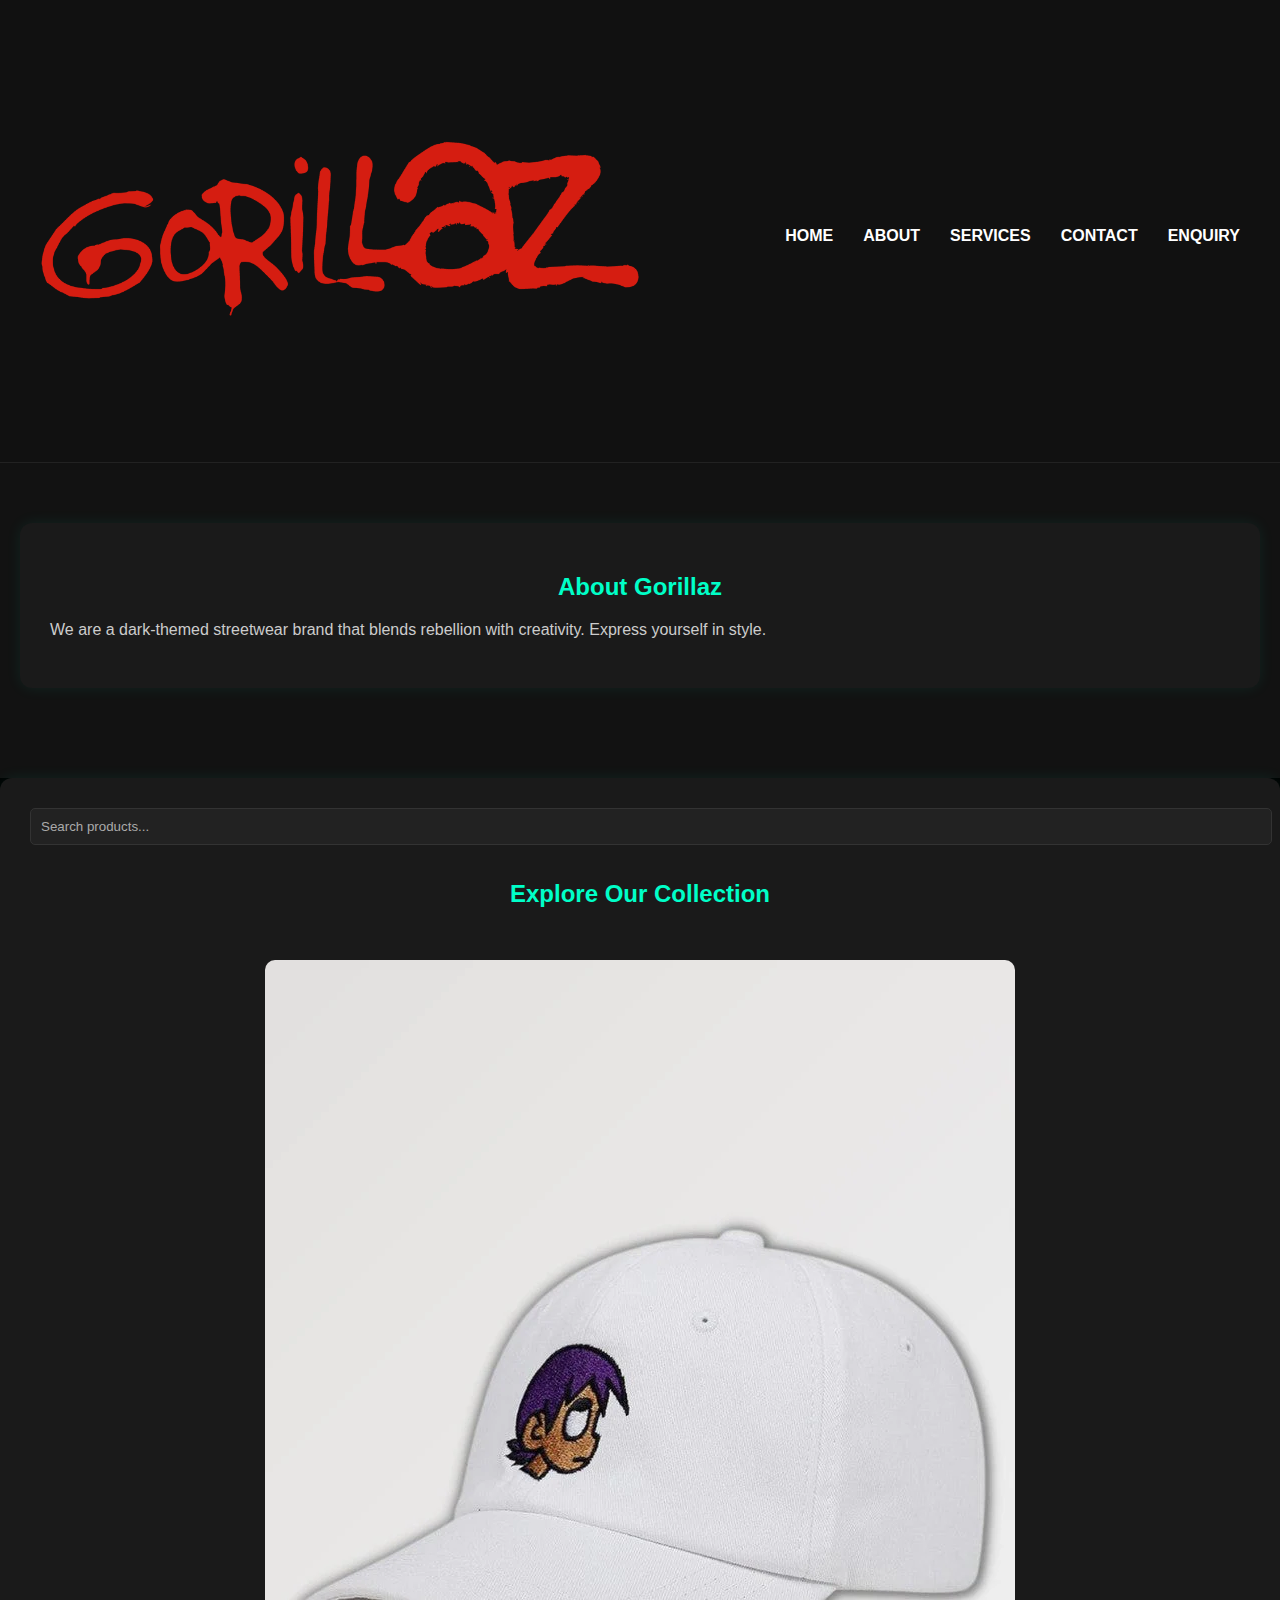
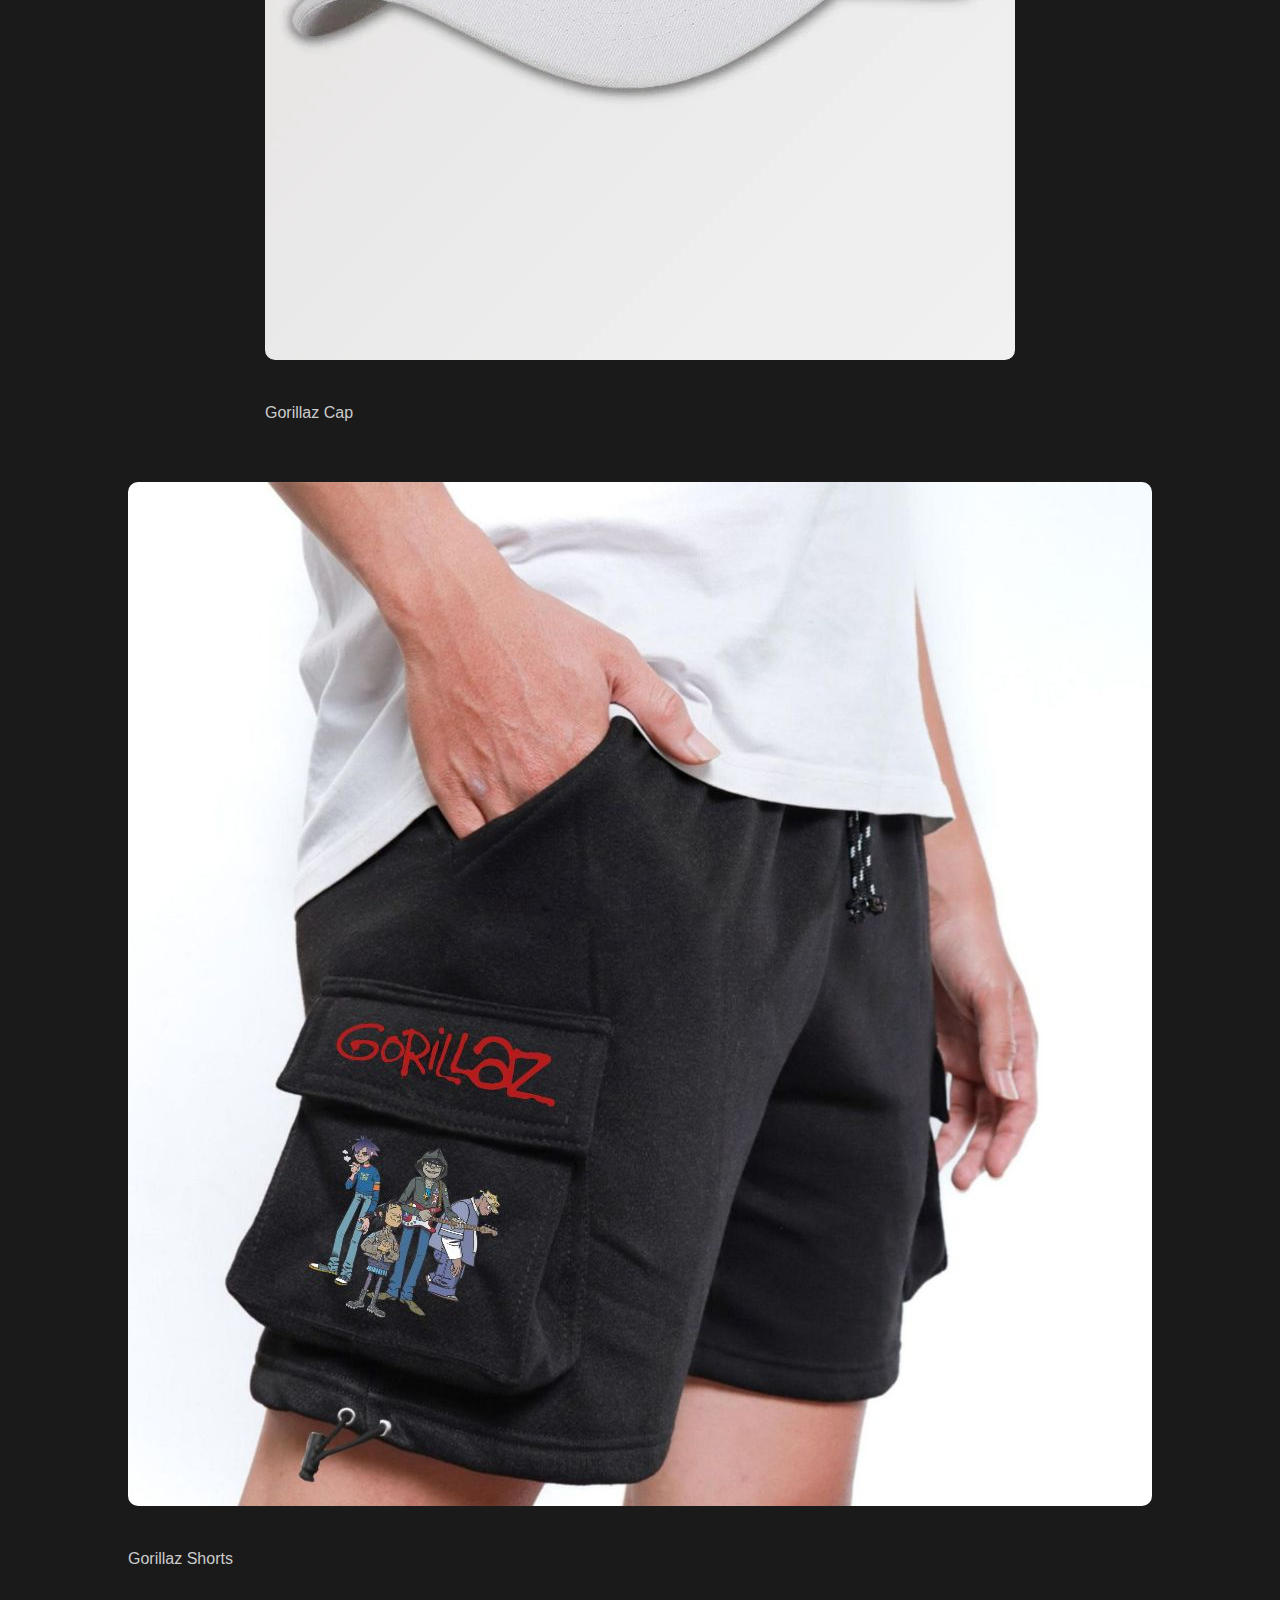
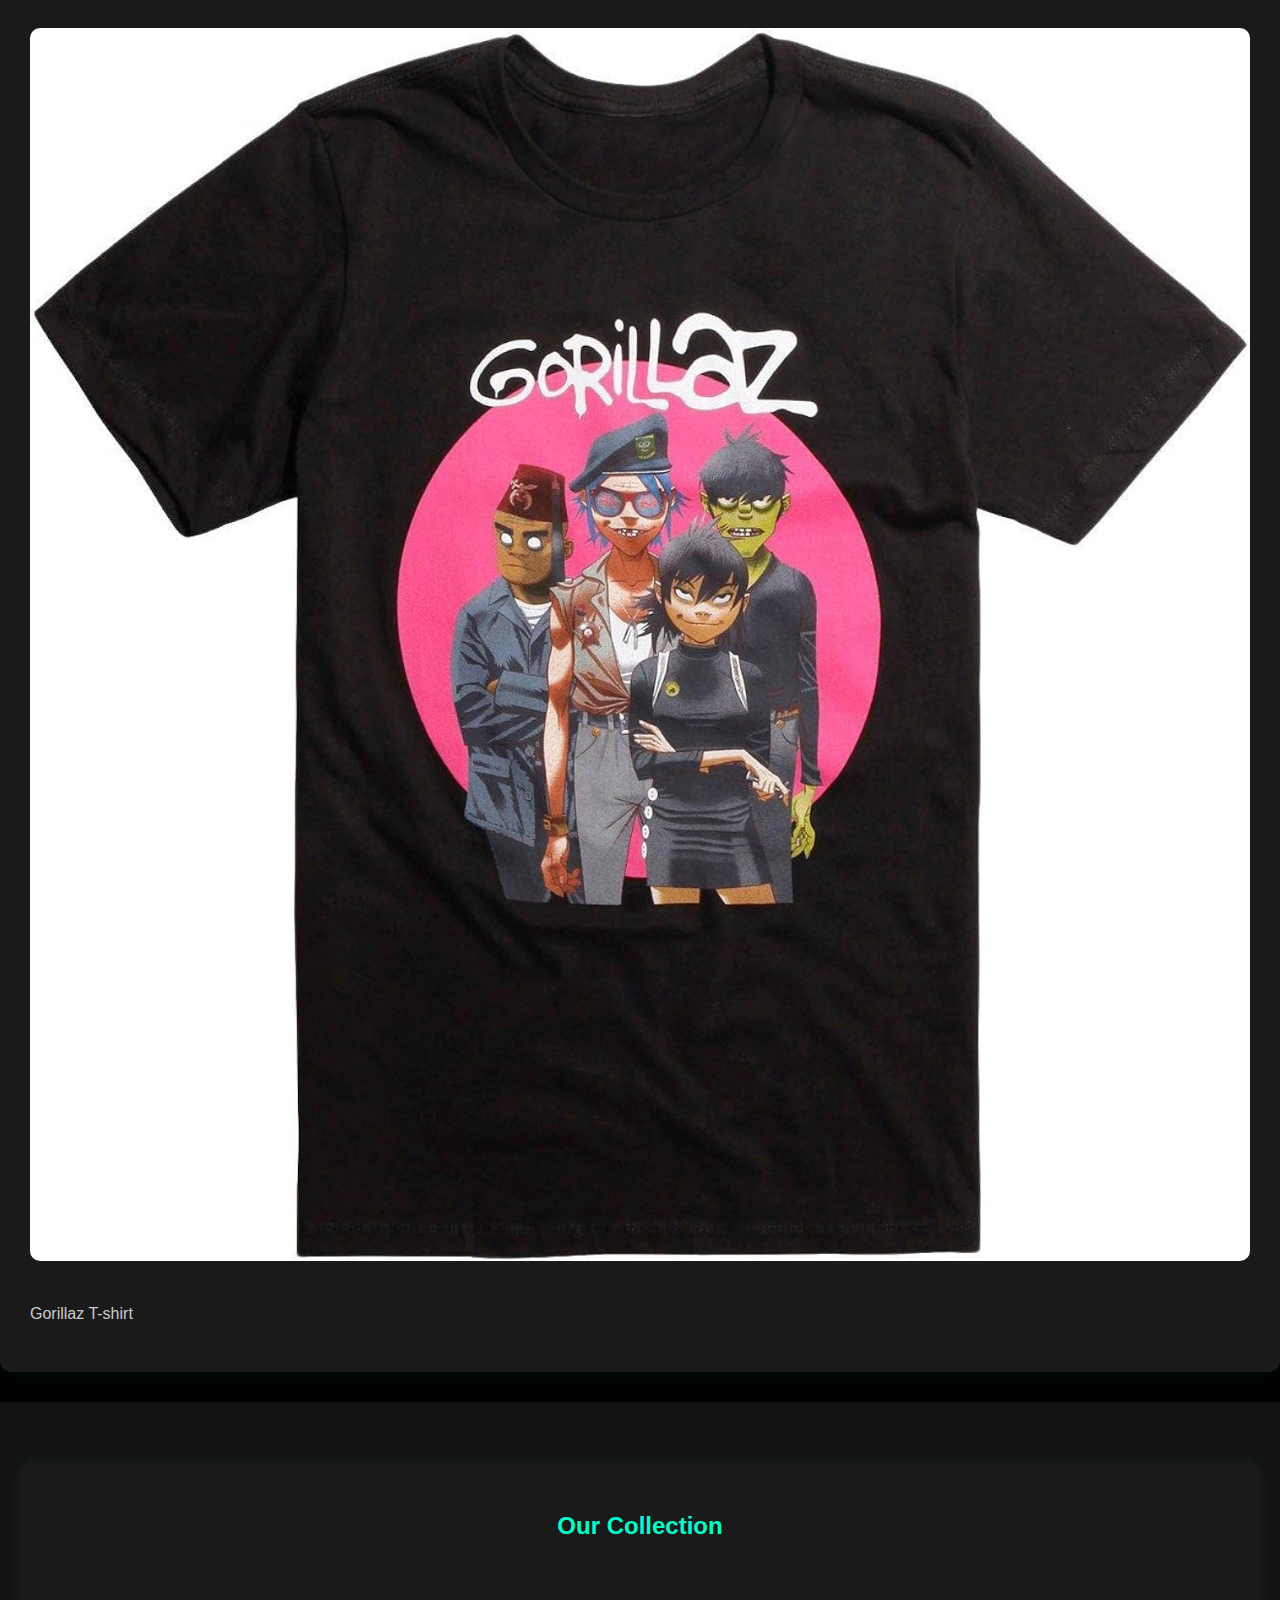
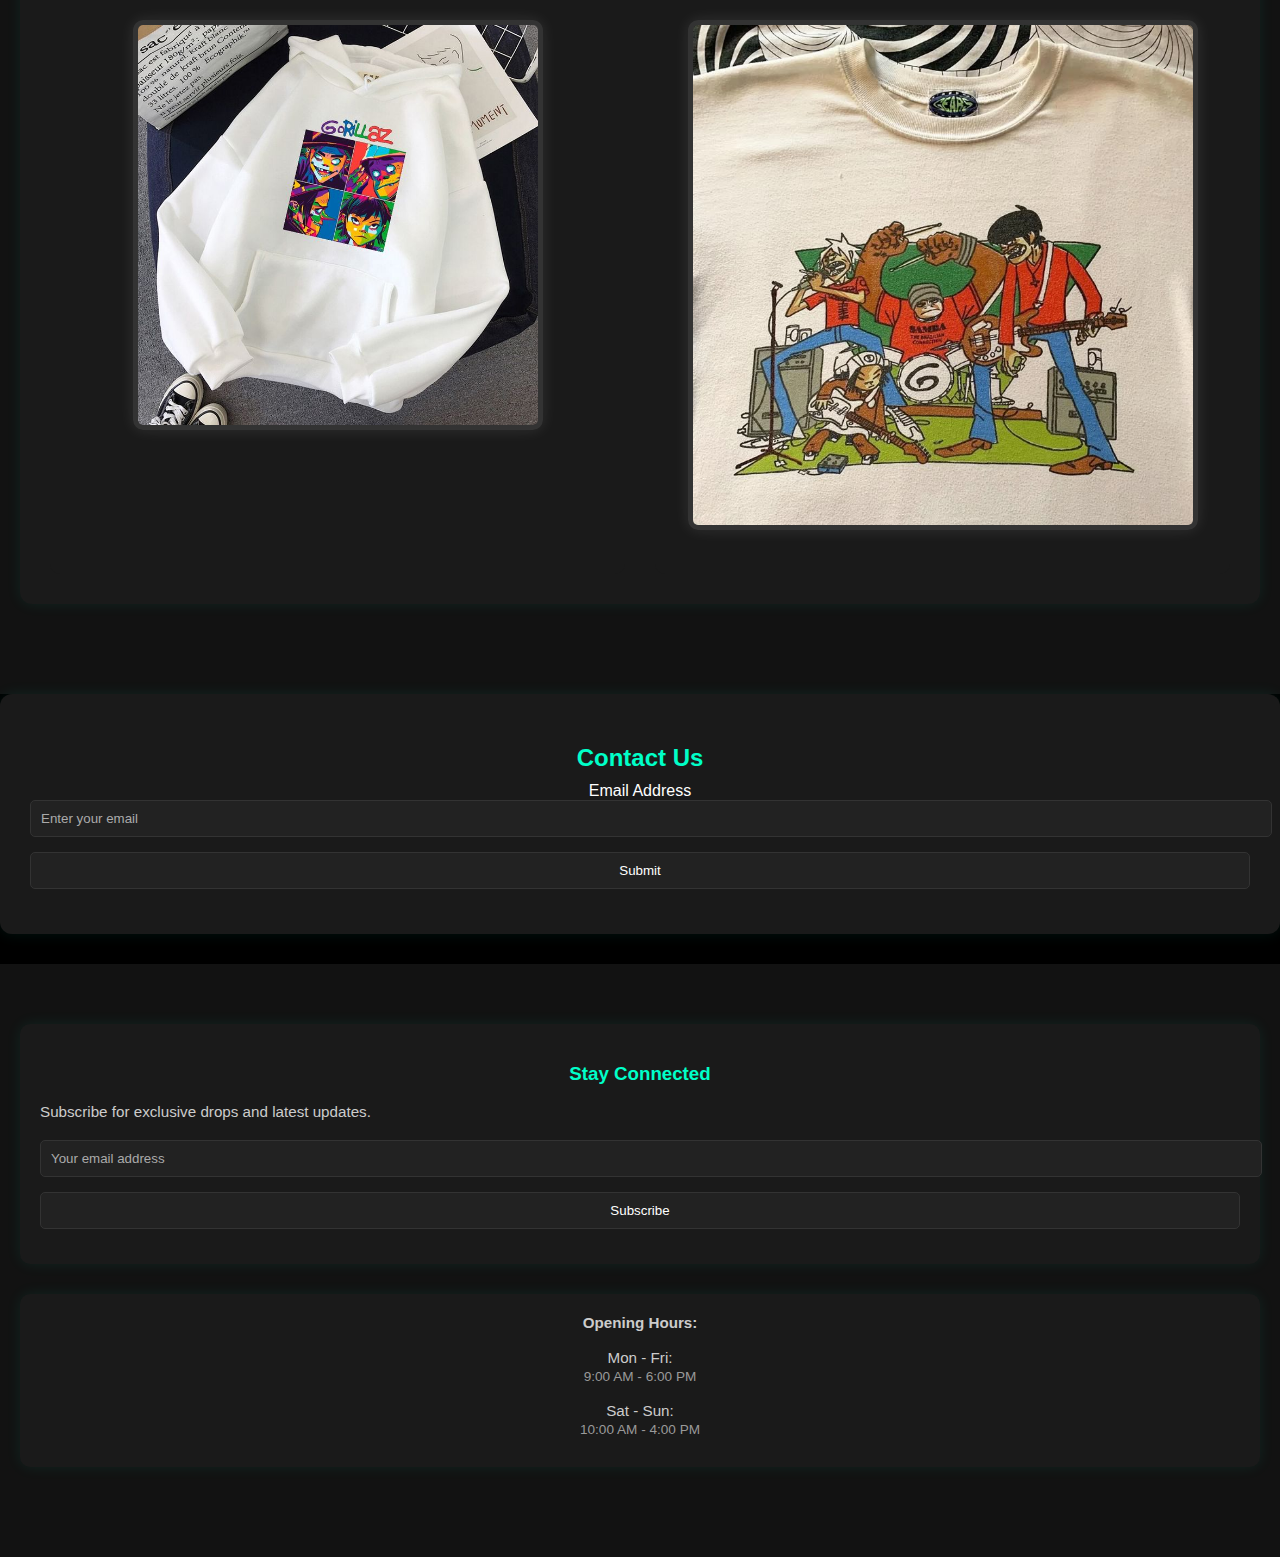
<file: gorrillaz_website.html>
<!DOCTYPE html>
<html lang="en">
<head>
    <head>
        <meta charset="UTF-8" />
        <meta name="viewport" content="width=device-width, initial-scale=1.0" />
        <title>Gorillaz Streetwear – Urban Fashion for All</title>
        <meta name="description" content="Shop Gorillaz Streetwear: caps, t-shirts, and shorts with bold attitude. Style meets comfort." />
        <meta name="keywords" content="Gorillaz, streetwear, caps, shorts, t-shirts, fashion, urban wear, South Africa" />
        <meta name="robots" content="index, follow" />
      

    <meta charset="UTF-8" />
    <meta name="viewport" content="width=device-width, initial-scale=1.0" />
    <meta name="description" content="Gorillaz - Bold dark streetwear fashion for the fearless generation." />
    <meta name="keywords" content="Gorillaz, streetwear, fashion, dark theme, urban clothing" />
    <meta name="author" content="Your Name or Brand" />
    <title>Gorillaz Streetwear</title>
    <link rel="stylesheet" href="assets/css/style.css" />
    <script defer src="assets/js/script.js"></script>
</head>
<body>
    <header>
        <nav class="main-nav">
            <div class="logo">
                <img src="Gorillaz-Logo-19981.png" width="600">
            </div>
            <div class="menu-toggle" id="menu-toggle">
                <i class="fas fa-bars"></i>
            </div>
            <div class="menu" id="menu">
                <ul>
                    <li><a href="gorrillaz_website.html">Home</a></li>
                    <li><a href="about-us.html" class="active">About</a></li>
                    <li><a href="services.html" class="active">Services</a></li>
                    <li><a href="contact-us.html" class="active">Contact</a></li>
                    <li><a href="enquiry.html">Enquiry</a></li>
                    
                </ul>
            </div>
        </nav>
    </header>

    <main>
        <section class="abt" id="about">
            <div class="wrapper">
                <h2>About Gorillaz</h2>
                <p>We are a dark-themed streetwear brand that blends rebellion with creativity. Express yourself in style.</p>
            </div>
        </section>
        <section id="product-section" class="wrapper fade-in">
            <input type="text" id="searchBox" placeholder="Search products..." class="form-control" />

            <h2>Explore Our Collection</h2>
            <div id="product-container" class="gallery-container"></div>
            
          </section>
          
          <script>
            
            const products = [
              { name: "Gorillaz Cap", image: "assets/images/Gorillaz streetwear cap (1).webp" },
              { name: "Gorillaz Shorts", image: "assets/images/Gorillaz streetwear shorts.jpg" },
              { name: "Gorillaz T-shirt", image: "assets/images/Gorrilaz t-shirt.jpg" }
            ];
          
            const container = document.getElementById("product-container");
            products.forEach(p => {
              const card = document.createElement("div");
              card.className = "product-card fade-in";
              card.innerHTML = `<img src="${p.image}" alt="${p.name}"><p>${p.name}</p>`;
              container.appendChild(card);
            });
          </script>
          
        <section class="bg-05" id="collection">
            <div class="wrapper">
                <h2>Our Collection</h2>
                <div class="main-team-card">
                    <div class="team-setup">
                        <div class="team-user">
                            <img src="assets/images/Gorillaz streetwear hoodie.jpg" width="400" alt="Gorillaz branded hoodie">

                        </div>
                    </div>
                    <div class="team-setup">
                        <div class="team-user">
                            <img src="Gorillaz streetwear shirt.jpg" width="500">
                        </div>
                    </div>
                </div>
            </div>
        </section>

        <section id="contact">
            <div class="wrapper">
                <h2>Contact Us</h2>
                <form id="contact-form">
                    <div class="form-group">
                        <label for="email">Email Address</label>
                        <input type="email" id="email" class="form-control" placeholder="Enter your email" required />
                        <i class="fal fa-envelope-open"></i>
                    </div>
                    <button type="submit" class="form-control">Submit</button>
                </form>
            </div>
        </section>
    </main>

    <footer>
        <div class="wrapper">
            <h3>Stay Connected</h3>
            <p>Subscribe for exclusive drops and latest updates.</p>
            <form id="footer-form">
                <div class="form-group">
                    <input type="email" id="footer-email" class="form-control" placeholder="Your email address" required />
                    <i class="fal fa-envelope-open"></i>
                </div>
                <button type="submit" class="form-control">Subscribe</button>
            </form>
        </div>
        <div class="wrapper">
            <ul class="se">
                <li><strong>Opening Hours:</strong></li>
                <li>Mon - Fri: <span>9:00 AM - 6:00 PM</span></li>
                <li>Sat - Sun: <span>10:00 AM - 4:00 PM</span></li>
            </ul>
        </div>
    </footer>
    <script>
        const searchBox = document.getElementById('searchBox');
        searchBox.addEventListener('input', function () {
          const term = this.value.toLowerCase();
          document.querySelectorAll('.product-card').forEach(card => {
            card.style.display = card.innerText.toLowerCase().includes(term) ? '' : 'none';
          });
        });
      </script>
      
</body>
</html>
</file>
<file: assets/css/style.css>
/* ========== VARIABLES ========== */
:root {
    --primary-color: #00ffc8;
    --hover-color: #00bfa6;
    --background-dark: #000;
    --background-main: #121212;
    --background-wrapper: #1a1a1a;
    --text-main: #fff;
    --text-muted: #ccc;
    --text-light: #aaa;
    --accent-color: #f0c330;
}

/* ========== GLOBAL ========== */
body {
    background-color: var(--background-dark);
    color: var(--text-main);
    font-family: 'Arial', sans-serif;
    margin: 0;
    padding: 0;
    text-align: center;
}

img {
    max-width: 100%;
    height: auto;
    border-radius: 10px;
    margin: 20px 0;
}

a {
    color: var(--primary-color);
    text-decoration: none;
    transition: 0.3s ease;
}

a:hover {
    color: var(--hover-color);
}

/* ========== HEADER ========== */
header {
    background-color: #111;
    padding: 20px 0;
    border-bottom: 1px solid #222;
}

.main-nav {
    display: flex;
    justify-content: space-between;
    align-items: center;
    flex-wrap: wrap;
    padding: 20px 40px;
    text-align: center;
}

.logo img {
    max-width: 100%;
    height: auto;
}

.menu ul {
    list-style: none;
    padding: 0;
    margin: 20px 0 0;
    display: flex;
    gap: 30px;
    flex-wrap: wrap;
    justify-content: center;
}

.menu ul li a {
    font-weight: bold;
    font-size: 1rem;
    text-transform: uppercase;
    color: var(--text-main);
}

.menu-toggle {
    display: none;
}

/* ========== SECTION HEADINGS ========== */
section h2,
section h5 {
    color: var(--primary-color);
    margin: 20px 0 10px;
    font-weight: bold;
}

/* ========== WRAPPERS ========== */
.wrapper {
    background-color: var(--background-wrapper);
    padding: 30px;
    margin-bottom: 30px;
    border-radius: 12px;
    box-shadow: 0 0 15px rgba(0, 255, 204, 0.08);
}

/* ========== SECTIONS ========== */
section.abt,
section.bg-01,
section.bg-05,
footer {
    background-color: var(--background-main);
    padding: 60px 20px;
}

.main-team-card,
.main-card-contact {
    display: flex;
    flex-wrap: wrap;
    justify-content: center;
    gap: 30px;
    margin-top: 40px;
}

.team-setup,
.sup-card-contact,
.sup-card-contact-0a {
    flex: 1 1 300px;
    background-color: var(--background-wrapper);
    padding: 20px;
    border-radius: 10px;
}

.team-user img {
    border: 5px solid #333;
    box-shadow: 0 0 15px rgba(255, 255, 255, 0.1);
}

/* ========== TEXT ========== */
p,
.content p,
.content li {
    color: var(--text-muted);
    font-size: 1rem;
    line-height: 1.6;
    text-align: left;
}

ol,
ul {
    list-style: none;
    padding: 0;
    margin: 0;
}

ol li,
ul li {
    color: var(--text-light);
    margin-bottom: 10px;
}

/* ========== FORM ========== */
.form-control,
.form-group input,
input[type="email"],
textarea.form-control {
    background-color: #222;
    border: 1px solid #333;
    color: var(--text-main);
    padding: 10px;
    width: 100%;
    border-radius: 5px;
    margin-bottom: 15px;
    resize: vertical;
}

.form-control::placeholder {
    color: var(--text-light);
}

.form-group {
    position: relative;
    margin-top: 10px;
}

.form-group i {
    position: absolute;
    right: 15px;
    top: 50%;
    transform: translateY(-50%);
    color: #888;
}

/* ========== FOOTER ========== */
footer .wrapper {
    background-color: var(--background-wrapper);
    padding: 20px;
    border-radius: 10px;
}

footer h2,
footer h3 {
    color: var(--primary-color);
    margin-bottom: 15px;
}

footer p,
footer span,
footer li {
    color: var(--text-muted);
    font-size: 0.95rem;
}

footer ul.se {
    display: flex;
    flex-direction: column;
    gap: 8px;
}

footer ul.se li span {
    display: block;
    font-size: 0.85rem;
    color: #999;
    margin-top: 3px;
}

/* ========== GALLERY + LIGHTBOX ========== */
.gallery-container {
    display: flex;
    flex-wrap: wrap;
    gap: 20px;
    justify-content: center;
    margin-top: 2rem;
}

.gallery-img {
    width: 200px;
    height: auto;
    border-radius: 10px;
    cursor: pointer;
    transition: transform 0.3s ease;
}

.gallery-img:hover {
    transform: scale(1.05);
}

.lightbox {
    position: fixed;
    top: 0;
    left: 0;
    width: 100%;
    height: 100%;
    background: rgba(0,0,0,0.9);
    display: flex;
    justify-content: center;
    align-items: center;
    z-index: 1000;
}

.lightbox.hidden {
    display: none;
}

.lightbox-img {
    max-width: 80%;
    max-height: 80%;
    border-radius: 10px;
}

.lightbox-close {
    position: absolute;
    top: 20px;
    right: 40px;
    font-size: 3rem;
    color: white;
    cursor: pointer;
}

.lightbox-nav {
    position: absolute;
    top: 50%;
    transform: translateY(-50%);
    font-size: 3rem;
    color: white;
    background: none;
    border: none;
    cursor: pointer;
    padding: 10px;
}

.lightbox-nav.prev {
    left: 20px;
}

.lightbox-nav.next {
    right: 20px;
}

/* ========== ANIMATIONS ========== */
.fade-in {
    animation: fadeIn 0.8s ease-in forwards;
}

@keyframes fadeIn {
    from { opacity: 0; transform: translateY(20px); }
    to { opacity: 1; transform: translateY(0); }
}

a, button {
    transition: all 0.3s ease-in-out;
}

a:hover {
    color: #00ffc8;
    transform: scale(1.05);
}

.team-user img:hover {
    transform: scale(1.05);
    transition: transform 0.3s ease;
}

.form-control:hover {
    background-color: #1e1e1e;
    transition: background-color 0.3s ease;
}

/* ========== RESPONSIVE ========== */
@media (max-width: 768px) {
    .main-nav,
    .logo,
    .menu ul,
    .main-team-card,
    .main-card-contact {
        flex-direction: column;
        align-items: center;
    }

    .menu ul {
        gap: 15px;
    }

    footer {
        text-align: center;
    }

    img {
        width: 100%;
    }
}
</file>
